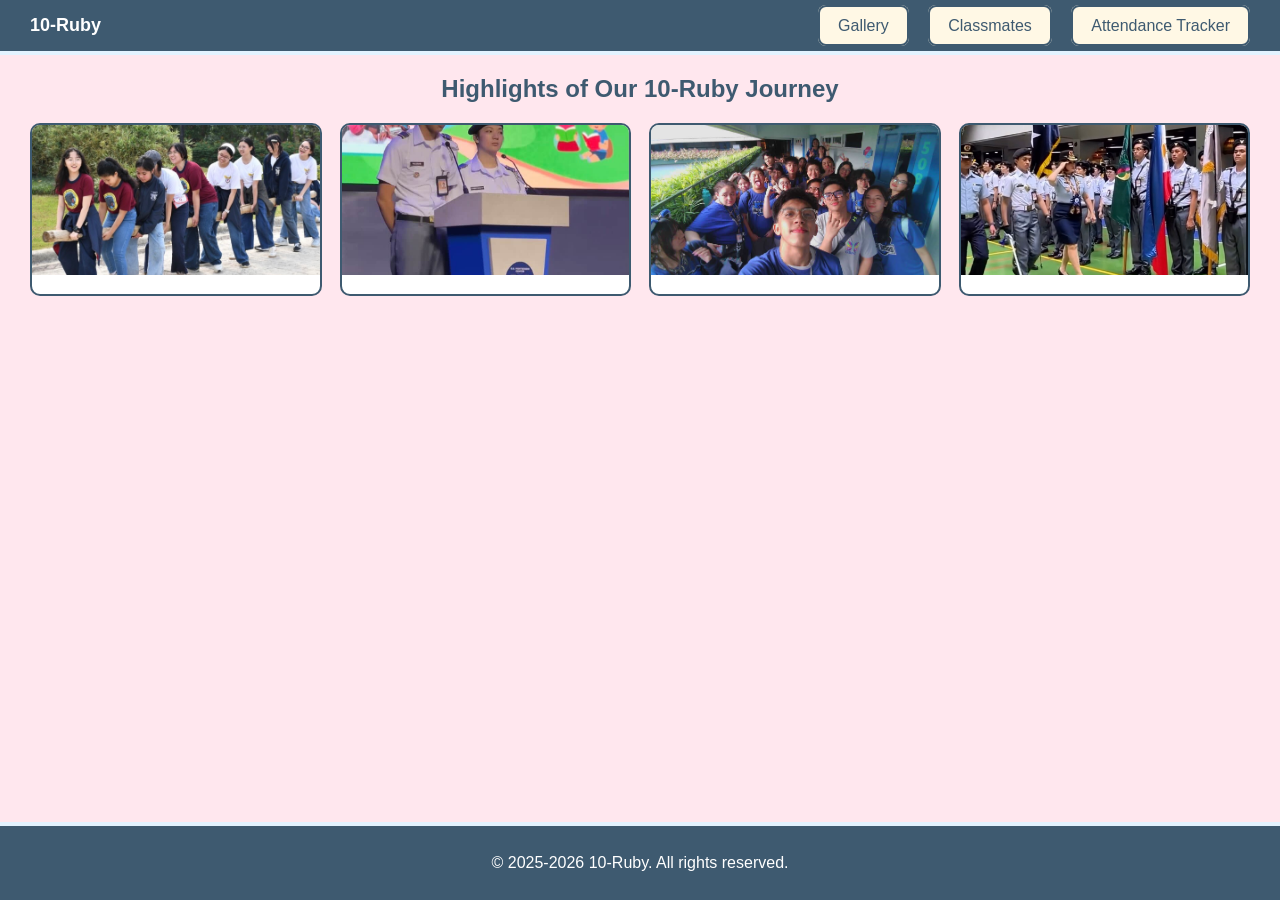
<file: index.html>
<!DOCTYPE html>
<html lang="en">
<head>
    <meta charset="UTF-8">
    <title>PROJECT | NACINO & VILLEGAS</title>

    <link rel="stylesheet" href="style.css">
</head>
<body>

 
    <header>
        <div class="logo">10-Ruby</div>
        <nav>
            <a href="index.html">Gallery</a>
            <a href="seatwork2.html">Classmates</a>
            <a href="attendance.html">Attendance Tracker</a>
        
        </nav>
    </header>


    <section class="title">
        <h1>Highlights of Our 10-Ruby Journey</h1>
    </section>

    <section class="gallery">

        <div class="card">
            <img src="photo1.jpg">
            <h3></h3>
            <p></p>
        </div>

        <div class="card">
            <img src="photo2.jpg">
            <h3></h3>
            <p></p>
        </div>

        <div class="card">
            <img src="photo3.jpg">
            <h3></h3>
            <p></p>
        </div>

        <div class="card">
            <img src="photo4.jpg">
            <h3></h3>
            <p></p>
        </div>

    

    </section>

  
    <footer>
        <p>© 2025-2026 10-Ruby. All rights reserved.</p>
    </footer>

</body>
</html>
</file>
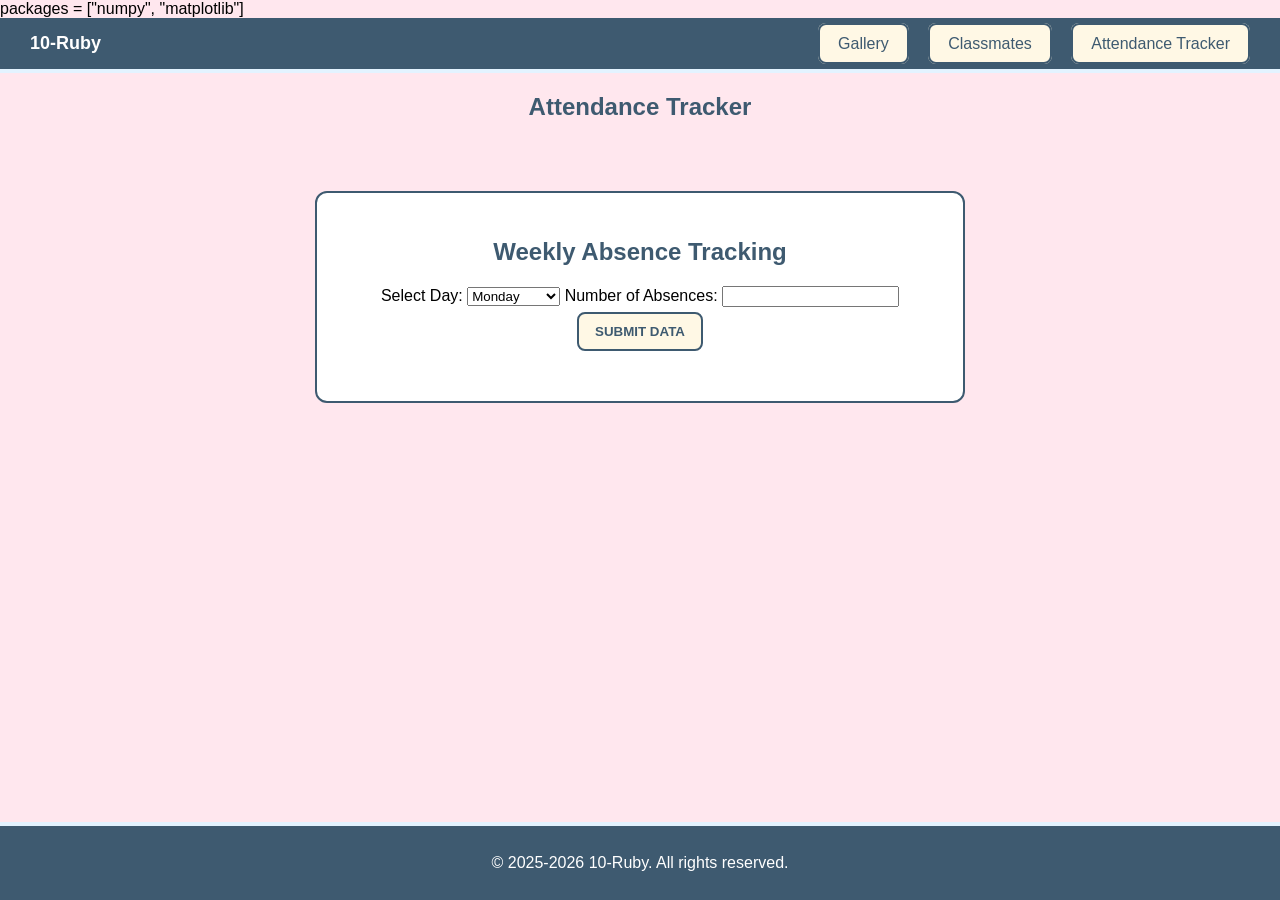
<file: attendance.html>
<!DOCTYPE html>
<html lang="en">
<head>
    <meta charset="UTF-8">
    <meta name="viewport" content="width=device-width, initial-scale=1.0">
    <title>10-Ruby | Attendance Tracker</title>

    <link rel="stylesheet" href="style.css">
    
    <link rel="stylesheet" href="https://pyscript.net/releases/2025.7.3/core.css">
    <script type="module" src="https://pyscript.net/releases/2025.7.3/core.js"></script>
    
    <py-config>
        packages = ["numpy", "matplotlib"]
    </py-config>
</head>

<body>  

    <header>
        <div class="logo">10-Ruby</div>
        <nav>
            <a href="index.html">Gallery</a>
            <a href="seatwork2.html">Classmates</a>
            <a href="attendance.html">Attendance Tracker</a>
        </nav>
    </header>

    <section class="title">
        <h1>Attendance Tracker</h1>
    </section>

    <div class="container">
        <h2>Weekly Absence Tracking</h2>
        
        <label>Select Day:</label>
        <select id="day-select">
            <option value="0">Monday</option>
            <option value="1">Tuesday</option>
            <option value="2">Wednesday</option>
            <option value="3">Thursday</option>
            <option value="4">Friday</option>
        </select>

        <label>Number of Absences:</label>
        <input type="number" id="absence-input">

        <div class="controls">
            <button class="btn-primary" id="submit-btn" py-click="update_graph">SUBMIT DATA</button>
        </div>

        <div id="plot-target" style="margin-top: 20px; background-color: white; border-radius: 8px;"></div>
    </div>

    <footer>
        <p>© 2025-2026 10-Ruby. All rights reserved.</p>
    </footer>

    <script type="py" src="./attendance.py?v=1"></script>

</body>
</html>
</file>
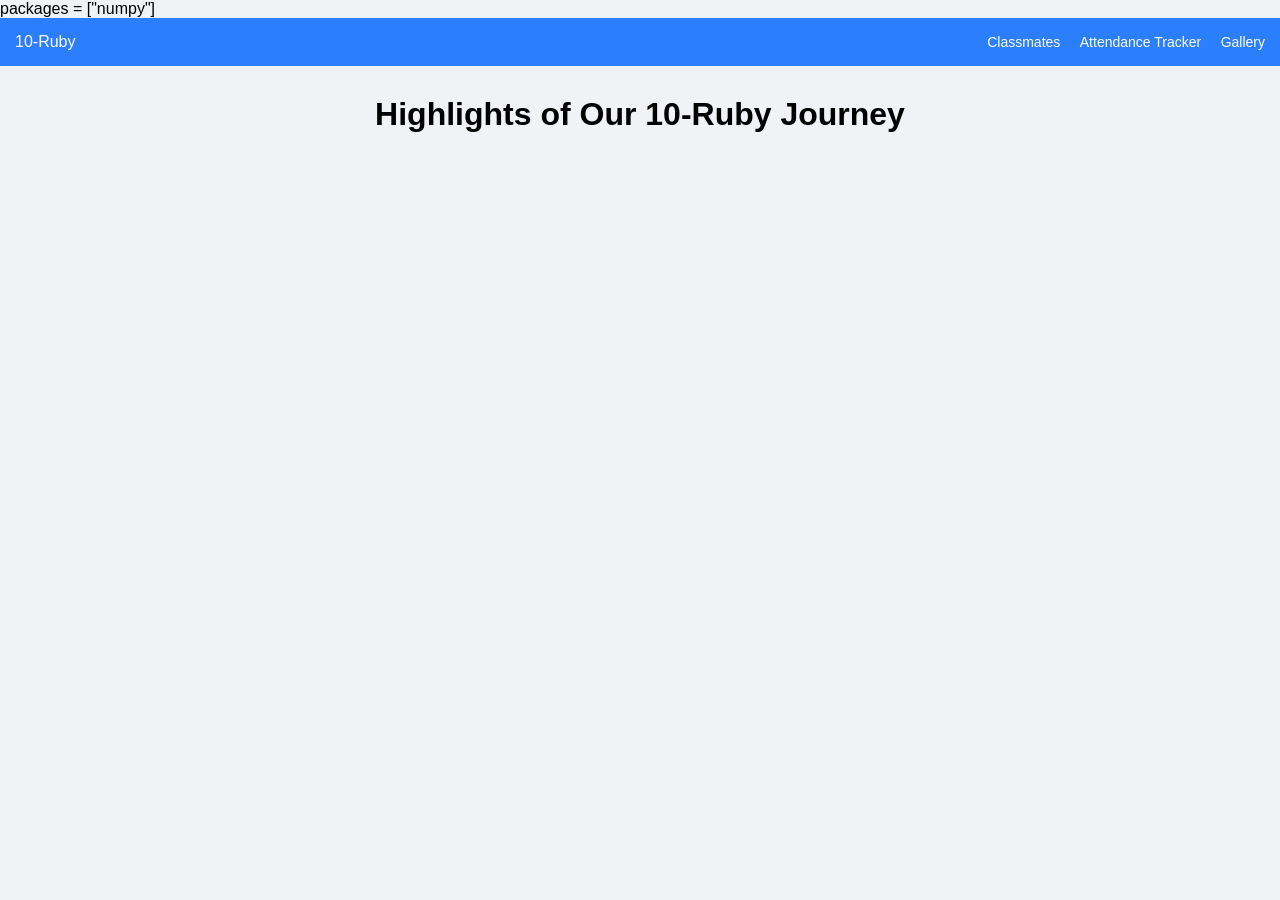
<file: photos.html>
<!DOCTYPE html>
<html lang="en">
<head>
    <meta charset="UTF-8">
    <meta name="viewport" content="width=device-width, initial-scale=1.0">
    <title>10-Ruby</title>
    <link rel="stylesheet" href="https://pyscript.net/releases/2025.7.3/core.css">
    <script type="module" src="https://pyscript.net/releases/2025.7.3/core.js"></script>
    <py-config>
        packages = ["numpy"]
    </py-config>
    <style>
        body { background-color: #f0f2f5; font-family: Arial, sans-serif; margin: 0; }
        .navbar { background-color: #2b7fff; padding: 15px; color: white; display: flex; justify-content: space-between; }
        .nav-links a { color: white; margin-left: 15px; text-decoration: none; font-size: 14px; }
        
        .gallery-container { 
            display: grid; 
            grid-template-columns: repeat(4, 1fr); 
            gap: 20px; 
            padding: 40px; 
        }
        
        .photo-card { background: white; border-radius: 8px; overflow: hidden; box-shadow: 0 2px 5px rgba(0,0,0,0.1); }
        .photo-card img { width: 100%; height: 200px; object-fit: cover; }
        .caption-box { padding: 15px; }
        .caption-title { font-weight: bold; color: #333; margin-bottom: 5px; }
        .caption-text { color: #666; font-size: 14px; }
    </style>
</head>
<body>

    <div class="navbar">
        <div class="logo">10-Ruby</div>
        <div class="nav-links">
            <a href="index.html">Classmates</a>
            <a href="tracker.html">Attendance Tracker</a>
            <a href="photos.html">Gallery</a>
        </div>
    </div>

    <h1 style="text-align: center; margin-top: 30px;">Highlights of Our 10-Ruby Journey</h1>

    <div id="gallery" class="gallery-container">
        </div>

    <script type="py" src="photos.py"></script>
</body>
</html>
</file>
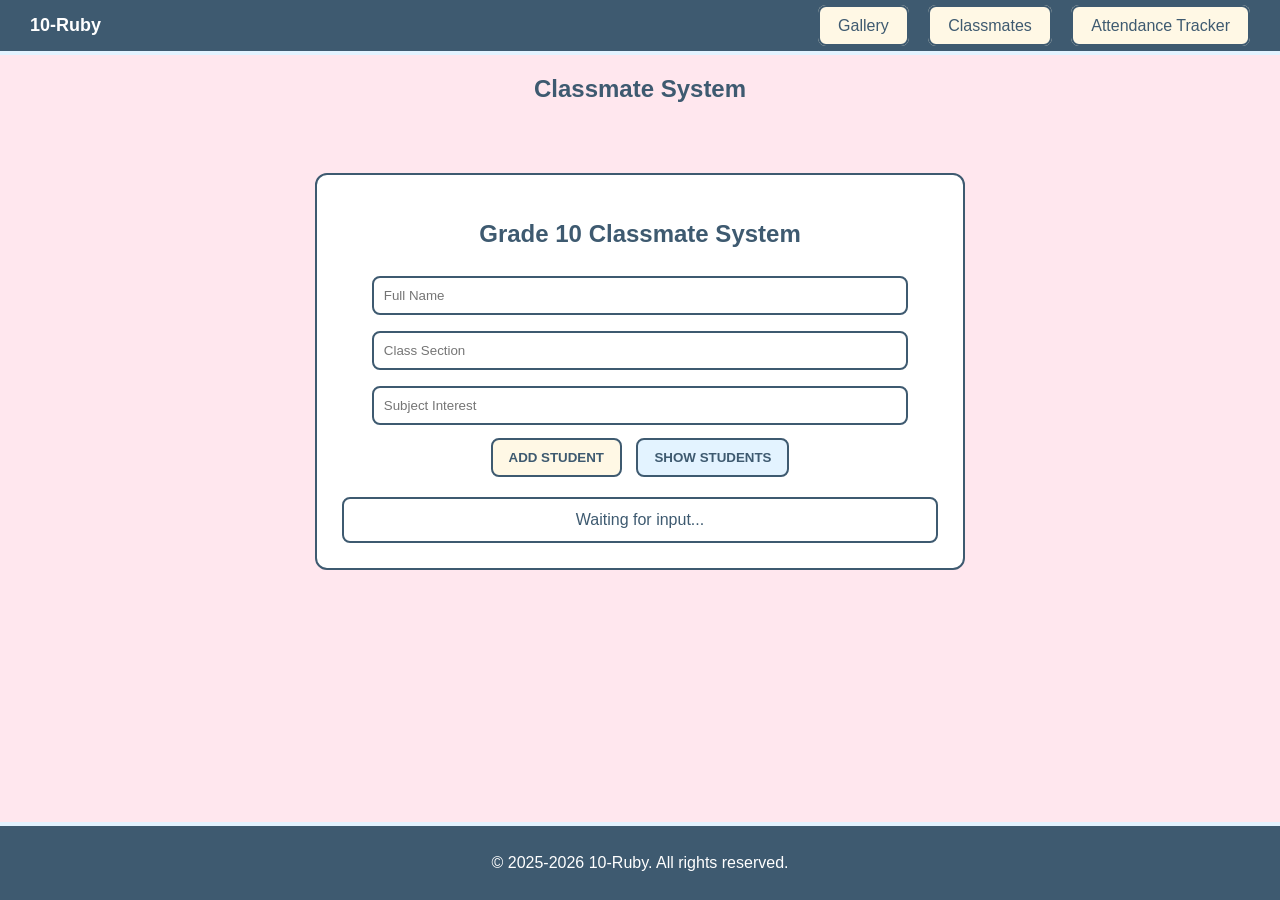
<file: seatwork2.html>
<!DOCTYPE html>
<html lang="en">
<head>
    <meta charset="UTF-8">
    <title>PROJECT | NACINO & VILLEGAS</title>

    <link rel="stylesheet" href="style.css">
    <link rel="stylesheet" href="https://pyscript.net/releases/2025.3.1/core.css">
    <script type="module" src="https://pyscript.net/releases/2025.3.1/core.js"></script>
</head>

<body>  
    <header>
        <div class="logo">10-Ruby</div>
        <nav>
            <a href="index.html">Gallery</a>
            <a href="seatwork2.html">Classmates</a>
            <a href="attendance.html">Attendance Tracker</a>
        
        </nav>
    </header>

    <section class="title">
        <h1>Classmate System</h1>
    </section>

    <div class="container">
        <h2>Grade 10 Classmate System</h2>

        <div class="input-group">
            <input type="text" id="inp_name" placeholder="Full Name">
            <input type="text" id="inp_sec" placeholder="Class Section">
            <input type="text" id="inp_fav" placeholder="Subject Interest">
        </div>

        <div class="controls">
            <button class="btn-primary" py-click="register_student">ADD STUDENT</button>
            <button class="btn-secondary" py-click="render_all">SHOW STUDENTS</button>
        </div>

        <div id="results-box">Waiting for input...</div>
    </div>

    <footer>
        <p>© 2025-2026 10-Ruby. All rights reserved.</p>
    </footer>

    <py-script src="seatwork2.py"></py-script>

</body>
</html>
</file>
<file: style.css>
:root {
    --main-border: 2px solid #3E5A70;
}

* {
    box-sizing: border-box;
}

body {
    margin: 0;
    font-family: Arial, sans-serif;
    background-color: #FFE7EE;
}
.title {
    display: flex;
    justify-content: center;
    align-items: center;
}

.container {
    max-width: 650px;
    margin: 50px auto;
    background: #FFFFFF;

    border: var(--main-border);
    border-radius: 12px;

    padding: 25px;
    text-align: center;
}


h1, h2, h3 {
    color: #3E5A70;
}


.input-group input {
    width: 90%;
    padding: 10px;
    margin: 8px 0;

    border: var(--main-border);
    border-radius: 8px;

    outline: none;
}

.input-group input:focus {
    box-shadow: 0 0 5px rgba(62, 90, 112, 0.3);
}


.btn-primary,
.btn-secondary {
    padding: 10px 16px;
    margin: 5px;

    border: var(--main-border);
    border-radius: 8px;

    font-weight: bold;
    cursor: pointer;

    transition: 0.25s;
}


.btn-primary {
    background: #FFF8E5;
    color: #3E5A70;
}

.btn-secondary {
    background: #E3F3FF;
    color: #3E5A70;
}


.btn-primary:hover,
.btn-secondary:hover {
    background: #3E5A70;
    color: white;
}


#results-box {
    margin-top: 15px;
    padding: 12px;

    border: var(--main-border);
    border-radius: 8px;

    color: #3E5A70;
    background: #fff;
}


nav a {
    text-decoration: none;
    margin-left: 15px;
    padding: 10px 18px;

    background-color: #FFF8E5;
    color: #3E5A70;

    border: var(--main-border);
    border-radius: 8px;

    transition: 0.3s;
}

nav a:hover {
    background-color: #E3F3FF;
}


header {
    display: flex;
    justify-content: space-between;
    align-items: center;

    background-color: #3E5A70;
    padding: 15px 30px;
    border-bottom: 4px solid #E3F3FF;
}

.logo {
    color: white;
    font-weight: bold;
    font-size: 18px;
}


.gallery {
    display: grid;
    grid-template-columns: repeat(4, 1fr);
    gap: 18px;
    padding: 0 30px 30px;
}

.card {
    background: #fff;
    border: var(--main-border);
    border-radius: 10px;
    overflow: hidden;
    transition: 0.3s;
}

.card:hover {
    transform: translateY(-5px);
    box-shadow: 0 4px 10px rgba(62, 90, 112, 0.3);
}

.card img {
    width: 100%;
    height: 150px;
    object-fit: cover;
}


footer {
    text-align: center;
    padding: 12px;
    background-color: #3E5A70;
    color: white;
    border-top: 4px solid #E3F3FF;
}
img {
    display: block;
}

button, input, div {
    outline: none;
}
footer {
    text-align: center;
    padding: 12px;
    background-color: #3E5A70;
    color: white;
    border-top: 4px solid #E3F3FF;

    position: fixed;
    bottom: 0;
    left: 0;
    width: 100%;
}
</file>
